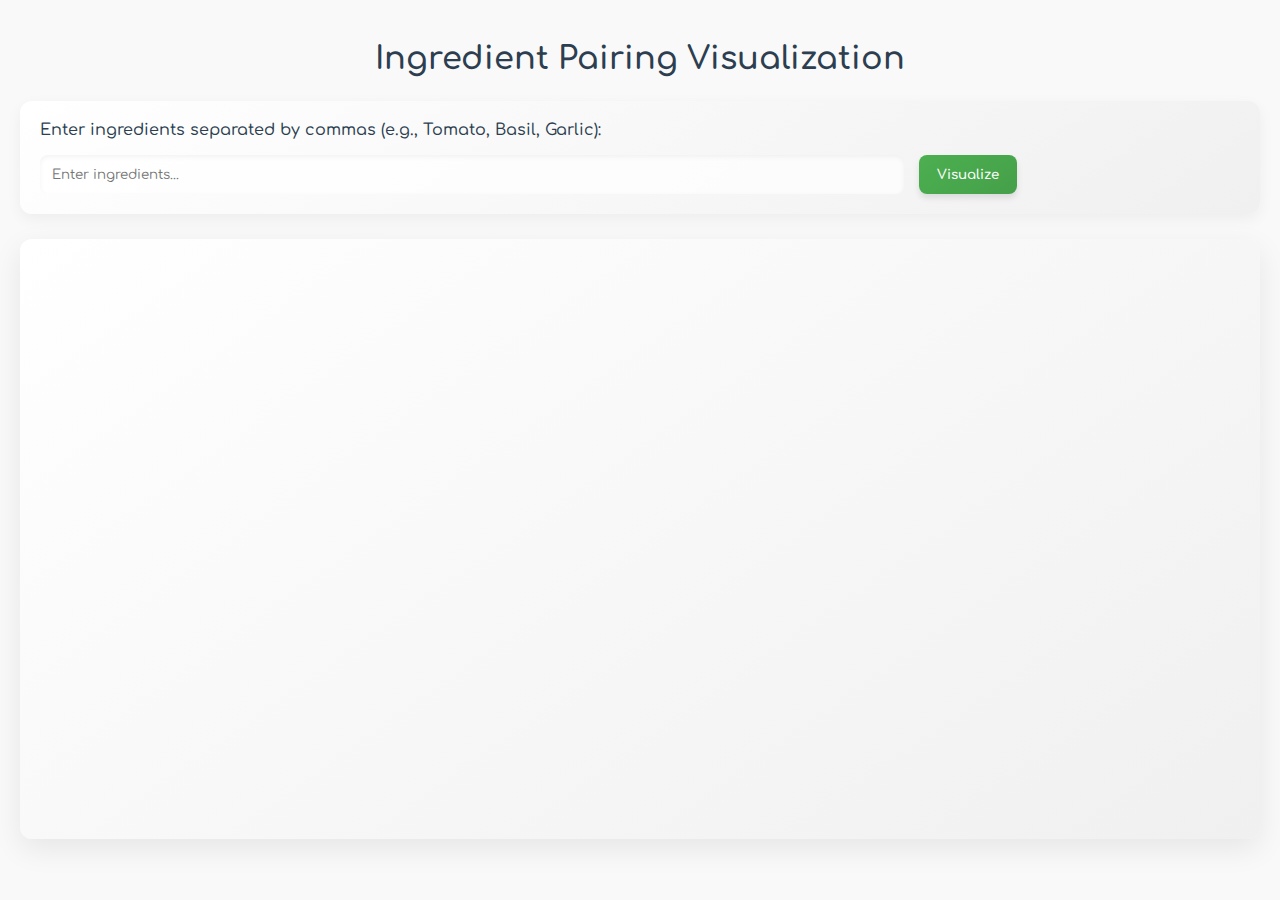
<file: client/public/graph.html>
<!DOCTYPE html>
<html lang="en">
<head>
    <meta charset="UTF-8">
    <meta name="viewport" content="width=device-width, initial-scale=1.0">
    <title>Ingredient Pairing Graph</title>
    <script src="https://d3js.org/d3.v7.min.js"></script>
    <link rel="preconnect" href="https://fonts.googleapis.com">
    <link rel="preconnect" href="https://fonts.gstatic.com" crossorigin>
    <link href="https://fonts.googleapis.com/css2?family=Comfortaa:wght@300..700&display=swap" rel="stylesheet">
    <style>
        body {
            font-family: "Comfortaa", sans-serif;
            margin: 0;
            padding: 20px;
            background-color: #f9f9f9;
            color: #333;
        }
        
        h1 {
            text-align: center;
            margin-bottom: 25px;
            color: #2c3e50;
            font-weight: 600;
        }
        
        #graph-container {
            width: 100%;
            height: 600px;
            border-radius: 12px;
            position: relative;
            overflow: hidden;
            background: linear-gradient(145deg, #ffffff, #f0f0f0);
            box-shadow: 0 10px 30px rgba(0,0,0,0.08);
        }
        
        .controls {
            margin-bottom: 25px;
            padding: 20px;
            background: linear-gradient(145deg, #ffffff, #f0f0f0);
            border-radius: 12px;
            box-shadow: 0 5px 15px rgba(0,0,0,0.05);
        }
        
        .controls p {
            margin-top: 0;
            font-weight: 500;
            color: #2c3e50;
        }
        
        #ingredient-input {
            width: 70%;
            padding: 12px;
            margin-right: 10px;
            border: none;
            border-radius: 8px;
            background-color: rgba(255,255,255,0.7);
            box-shadow: inset 0 2px 5px rgba(0,0,0,0.05);
            font-family: "Comfortaa", sans-serif;
            transition: all 0.3s ease;
        }
        
        #ingredient-input:focus {
            outline: none;
            box-shadow: inset 0 2px 5px rgba(0,0,0,0.1), 0 0 0 3px rgba(76,175,80,0.2);
        }
        
        button {
            padding: 12px 18px;
            background: linear-gradient(145deg, #4CAF50, #45a049);
            color: white;
            border: none;
            border-radius: 8px;
            cursor: pointer;
            font-family: "Comfortaa", sans-serif;
            font-weight: 600;
            transition: all 0.3s ease;
            box-shadow: 0 4px 6px rgba(0,0,0,0.1);
        }
        
        button:hover {
            transform: translateY(-2px);
            box-shadow: 0 6px 8px rgba(0,0,0,0.15);
            background: linear-gradient(145deg, #45a049, #3d9142);
        }
        
        button:active {
            transform: translateY(1px);
            box-shadow: 0 2px 4px rgba(0,0,0,0.1);
        }
        
        .node {
            cursor: pointer;
            transition: opacity 0.3s;
        }
        
        .node:hover text {
            font-weight: 700;
        }
        
        .legend {
            position: absolute;
            top: 15px;
            right: 15px;
            background-color: rgba(255, 255, 255, 0.85);
            padding: 15px;
            border-radius: 10px;
            border: none;
            box-shadow: 0 4px 15px rgba(0,0,0,0.1);
            z-index: 100;
            font-size: 12px;
            font-weight: 500;
        }
        
        .legend-item {
            display: flex;
            align-items: center;
            margin-bottom: 10px;
        }
        
        .legend-item:last-child {
            margin-bottom: 0;
        }
        
        .legend-color {
            width: 16px;
            height: 16px;
            margin-right: 10px;
            border-radius: 50%;
            box-shadow: 0 2px 4px rgba(0,0,0,0.1);
        }
        
        .legend-line {
            width: 30px;
            height: 4px;
            margin-right: 10px;
            border-radius: 2px;
        }
        
        .tooltip {
            position: absolute;
            padding: 12px 15px;
            background-color: rgba(44, 62, 80, 0.9);
            color: white;
            border-radius: 8px;
            pointer-events: none;
            z-index: 10;
            display: none;
            font-weight: 500;
            box-shadow: 0 4px 15px rgba(0,0,0,0.2);
            font-size: 14px;
            max-width: 200px;
            backdrop-filter: blur(2px);
        }
        
        .tooltip strong {
            font-weight: 700;
            color: #8ee4af;
        }
        
        .link {
            transition: all 0.3s ease;
        }
        
        .link:hover {
            stroke-width: 3px !important;
        }
        
        svg {
            background-color: transparent;
        }
    </style>
</head>
<body>
    <h1>Ingredient Pairing Visualization</h1>
    
    <div class="controls">
        <p>Enter ingredients separated by commas (e.g., Tomato, Basil, Garlic):</p>
        <input type="text" id="ingredient-input" placeholder="Enter ingredients...">
        <button id="visualize-btn">Visualize</button>
    </div>
    
    <div id="graph-container">
        <div class="tooltip"></div>
    </div>
    
    <script>
        // Sample data - In your actual implementation, you would fetch this from your backend
        const nodesData = [
            { node_id: 1, name: "Tomato" },
            { node_id: 2, name: "Basil" },
            { node_id: 3, name: "Mozzarella" },
            { node_id: 4, name: "Garlic" },
            { node_id: 5, name: "Olive Oil" },
            { node_id: 6, name: "Onion" },
            { node_id: 7, name: "Pepper" },
            { node_id: 8, name: "Salt" },
            { node_id: 9, name: "Oregano" },
            { node_id: 10, name: "Thyme" },
            { node_id: 11, name: "Parmesan" },
            { node_id: 12, name: "Lemon" },
            { node_id: 13, name: "Rosemary" },
            { node_id: 14, name: "Balsamic Vinegar" },
            { node_id: 15, name: "Chicken" }
        ];
        
        const edgesData = [
            { id_1: 1, id_2: 2, score: 0.9 },
            { id_1: 1, id_2: 3, score: 0.8 },
            { id_1: 1, id_2: 4, score: 0.7 },
            { id_1: 1, id_2: 5, score: 0.5 },
            { id_1: 2, id_2: 3, score: 0.9 },
            { id_1: 2, id_2: 5, score: 0.6 },
            { id_1: 2, id_2: 9, score: 0.8 },
            { id_1: 3, id_2: 5, score: 0.7 },
            { id_1: 3, id_2: 11, score: 0.9 },
            { id_1: 4, id_2: 5, score: 0.8 },
            { id_1: 4, id_2: 6, score: 0.7 },
            { id_1: 5, id_2: 6, score: 0.7 },
            { id_1: 5, id_2: 7, score: 0.6 },
            { id_1: 6, id_2: 7, score: 0.8 },
            { id_1: 7, id_2: 8, score: 0.6 },
            { id_1: 8, id_2: 9, score: 0.5 },
            { id_1: 9, id_2: 10, score: 0.7 },
            { id_1: 10, id_2: 13, score: 0.8 },
            { id_1: 11, id_2: 12, score: 0.6 },
            { id_1: 12, id_2: 14, score: 0.7 },
            { id_1: 13, id_2: 15, score: 0.9 },
            { id_1: 14, id_2: 5, score: 0.8 },
            { id_1: 15, id_2: 8, score: 0.7 }
        ];
        
        // Initialize the visualization
        let svg, svgGroup, simulation, nodeElements, linkElements;
        let width, height;
        const NUM_NEIGHBORS = 5;
        
        // Colors for the visualization
        const colors = {
            background: '#f9f9f9',
            selectedNode: '#e74c3c',
            neighborNode: '#3498db',
            selectedNodeStroke: '#c0392b',
            neighborNodeStroke: '#2980b9',
            selectedLink: '#e74c3c',
            neighborLink: '#95a5a6',
            textSelected: '#2c3e50',
            textNeighbor: '#34495e',
            tooltipBg: 'rgba(44, 62, 80, 0.9)',
            tooltipText: '#ffffff',
            highlightedScore: '#2ecc71'
        };
        
        // Create legend with updated design
        function createLegend() {
            const legend = d3.select('#graph-container')
                .append('div')
                .attr('class', 'legend');
            
            const items = [
                { label: 'Selected Ingredient', color: colors.selectedNode, type: 'node' },
                { label: 'Neighboring Ingredient', color: colors.neighborNode, type: 'node' },
                { label: 'Direct Pairing', color: colors.selectedLink, type: 'link' },
                { label: 'Neighbor Connection', color: colors.neighborLink, type: 'link' }
            ];
            
            items.forEach(item => {
                const div = legend.append('div')
                    .attr('class', 'legend-item');
                
                if (item.type === 'node') {
                    div.append('div')
                        .attr('class', 'legend-color')
                        .style('background-color', item.color);
                } else {
                    div.append('div')
                        .attr('class', 'legend-line')
                        .style('background-color', item.color);
                }
                
                div.append('span')
                    .text(item.label);
            });
        }
        
        // Initialize the visualization container with enhanced styling
        function initVisualization() {
            // Clear any existing SVG
            d3.select('#graph-container svg').remove();
            
            // Get container dimensions
            const container = document.getElementById('graph-container');
            width = container.clientWidth;
            height = container.clientHeight;
            
            // Create SVG with gradient background
            svg = d3.select('#graph-container')
                .append('svg')
                .attr('width', width)
                .attr('height', height);
            
            // Create a group for the graph that will be transformed during zoom
            svgGroup = svg.append('g');
            
            // Add enhanced zoom behavior with smoother transitions
            const zoom = d3.zoom()
                .scaleExtent([0.1, 4])
                .on('zoom', (event) => {
                    svgGroup.attr('transform', event.transform);
                });
            
            svg.call(zoom)
               .call(zoom.transform, d3.zoomIdentity);
            
            // Create the tooltip with enhanced styling
            const tooltip = d3.select('.tooltip');
            
            // Create legend if it doesn't exist
            if (!document.querySelector('.legend')) {
                createLegend();
            }
        }
        
        // Process the data and create the subgraph
        function createSubgraph(ingredientList) {
            // Convert ingredient names to lowercase for case-insensitive matching
            const lowercaseIngredients = ingredientList.map(ing => ing.toLowerCase().trim());
            
            // Find node IDs for the selected ingredients
            const ingredientIds = nodesData
                .filter(node => lowercaseIngredients.includes(node.name.toLowerCase()))
                .map(node => node.node_id);
            
            if (ingredientIds.length === 0) {
                alert("None of the entered ingredients were found in the database.");
                return null;
            }
            
            // Create a full graph representation
            const graph = { nodes: {}, edges: {} };
            
            // Add all nodes
            nodesData.forEach(node => {
                graph.nodes[node.node_id] = { 
                    id: node.node_id, 
                    name: node.name,
                    neighbors: []
                };
            });
            
            // Add all edges and collect neighbors
            edgesData.forEach(edge => {
                // Store the edge
                const edgeId = `${Math.min(edge.id_1, edge.id_2)}-${Math.max(edge.id_1, edge.id_2)}`;
                graph.edges[edgeId] = {
                    source: edge.id_1,
                    target: edge.id_2,
                    score: edge.score
                };
                
                // Add to neighbors
                graph.nodes[edge.id_1].neighbors.push({
                    id: edge.id_2,
                    score: edge.score
                });
                
                graph.nodes[edge.id_2].neighbors.push({
                    id: edge.id_1,
                    score: edge.score
                });
            });
            
            // Get the subgraph nodes and edges
            const subgraphNodeIds = new Set(ingredientIds);
            
            // Add top neighbors for each selected ingredient
            ingredientIds.forEach(nodeId => {
                const node = graph.nodes[nodeId];
                if (!node) return;
                
                // Sort neighbors by score
                const sortedNeighbors = [...node.neighbors]
                    .sort((a, b) => b.score - a.score)
                    .slice(0, NUM_NEIGHBORS);
                
                // Add to subgraph
                sortedNeighbors.forEach(neighbor => {
                    subgraphNodeIds.add(neighbor.id);
                });
            });
            
            // Create subgraph nodes
            const nodes = Array.from(subgraphNodeIds).map(id => {
                const node = graph.nodes[id];
                return {
                    id: node.id,
                    name: node.name,
                    isHighlighted: ingredientIds.includes(node.id)
                };
            });
            
            // Create subgraph edges
            const edgeKeys = Object.keys(graph.edges);
            const links = [];
            
            edgeKeys.forEach(key => {
                const edge = graph.edges[key];
                if (subgraphNodeIds.has(edge.source) && subgraphNodeIds.has(edge.target)) {
                    links.push({
                        source: edge.source,
                        target: edge.target,
                        score: edge.score,
                        isHighlighted: ingredientIds.includes(edge.source) && ingredientIds.includes(edge.target)
                    });
                }
            });
            
            return { nodes, links };
        }
        
        // Visualize the subgraph with enhanced aesthetics
        function visualizeSubgraph(subgraph) {
            if (!subgraph) return;
            
            // Initialize the visualization if not already done
            if (!svg) {
                initVisualization();
            } else {
                // Clear existing elements
                svgGroup.selectAll('*').remove();
            }
            
            // Create links with enhanced styling and gradients
            linkElements = svgGroup.append('g')
                .attr('class', 'links')
                .selectAll('line')
                .data(subgraph.links)
                .enter()
                .append('line')
                .attr('class', 'link')
                .attr('stroke', d => d.isHighlighted ? colors.selectedLink : colors.neighborLink)
                .attr('stroke-width', d => d.isHighlighted ? 2.5 : 1 + d.score * 1.5)
                .attr('stroke-opacity', d => d.isHighlighted ? 0.8 : 0.4 + d.score * 0.3)
                .attr('stroke-linecap', 'round');
            
            // Create nodes group
            nodeElements = svgGroup.append('g')
                .attr('class', 'nodes')
                .selectAll('g')
                .data(subgraph.nodes)
                .enter()
                .append('g')
                .attr('class', 'node')
                .call(d3.drag()
                    .on('start', dragStarted)
                    .on('drag', dragging)
                    .on('end', dragEnded));
            
            // Add enhanced node circles with better styling
            nodeElements.append('circle')
                .attr('r', d => d.isHighlighted ? 15 : 10)
                .attr('fill', d => d.isHighlighted ? colors.selectedNode : colors.neighborNode)
                .attr('stroke', d => d.isHighlighted ? colors.selectedNodeStroke : colors.neighborNodeStroke)
                .attr('stroke-width', 2)
                .attr('stroke-opacity', 0.8)
                .style('filter', 'drop-shadow(0px 2px 3px rgba(0,0,0,0.1))');
            
            // Add enhanced labels to nodes
            nodeElements.append('text')
                .text(d => d.name)
                .attr('font-size', d => d.isHighlighted ? '14px' : '12px')
                .attr('dx', d => d.isHighlighted ? 20 : 15)
                .attr('dy', 4)
                .attr('font-weight', d => d.isHighlighted ? '600' : '500')
                .attr('fill', d => d.isHighlighted ? colors.textSelected : colors.textNeighbor)
                .style('font-family', '"Comfortaa", sans-serif')
                .style('pointer-events', 'none');
            
            // Create enhanced tooltip events
            nodeElements
                .on('mouseover', function(event, d) {
                    // Highlight connected links and nodes
                    linkElements
                        .style('opacity', e => (e.source.id === d.id || e.target.id === d.id) ? 1 : 0.1);
                    
                    nodeElements
                        .style('opacity', n => (n.id === d.id || subgraph.links.some(l => 
                            (l.source.id === d.id && l.target.id === n.id) || 
                            (l.target.id === d.id && l.source.id === n.id)
                        )) ? 1 : 0.3);
                    
                    // Show tooltip
                    const tooltip = d3.select('.tooltip');
                    tooltip.style('display', 'block')
                        .html(`<strong>${d.name}</strong>`);
                    
                    // Position the tooltip
                    const tooltipWidth = tooltip.node().getBoundingClientRect().width;
                    tooltip.style('left', (event.pageX - tooltipWidth / 2) + 'px')
                           .style('top', (event.pageY - 200) + 'px');
                    
                    // Scale up the node
                    d3.select(this).select('circle')
                        .transition()
                        .duration(200)
                        .attr('r', d.isHighlighted ? 18 : 13);
                })
                .on('mousemove', function(event) {
                    // Update tooltip position
                    const tooltip = d3.select('.tooltip');
                    const tooltipWidth = tooltip.node().getBoundingClientRect().width;
                    tooltip.style('left', (event.pageX - tooltipWidth / 2) + 'px')
                           .style('top', (event.pageY - 200) + 'px');
                })
                .on('mouseout', function() {
                    // Reset highlights
                    linkElements.style('opacity', 1);
                    nodeElements.style('opacity', 1);
                    
                    // Hide tooltip
                    d3.select('.tooltip').style('display', 'none');
                    
                    // Reset node size
                    d3.select(this).select('circle')
                        .transition()
                        .duration(200)
                        .attr('r', d => d.isHighlighted ? 15 : 10);
                });
                
            // Enhanced link tooltips
            linkElements
                .on('mouseover', function(event, d) {
                    // Highlight this link
                    d3.select(this)
                        .transition()
                        .duration(200)
                        .attr('stroke-width', d.isHighlighted ? 4 : 3)
                        .attr('stroke-opacity', 0.9);
                    
                    // Find the node names
                    const source = subgraph.nodes.find(n => n.id === d.source.id || n.id === d.source);
                    const target = subgraph.nodes.find(n => n.id === d.target.id || n.id === d.target);
                    
                    // Show enhanced tooltip
                    const tooltip = d3.select('.tooltip');
                    tooltip.style('display', 'block')
                        .html(`<strong>${source.name}</strong> + <strong>${target.name}</strong><br>Pairing Score: <strong>${(d.score * 100).toFixed(0)}%</strong>`);
                    
                    // Position the tooltip
                    const tooltipWidth = tooltip.node().getBoundingClientRect().width;
                    tooltip.style('left', (event.pageX - tooltipWidth / 2) + 'px')
                           .style('top', (event.pageY - 200) + 'px');
                })
                .on('mousemove', function(event) {
                    // Update tooltip position
                    const tooltip = d3.select('.tooltip');
                    const tooltipWidth = tooltip.node().getBoundingClientRect().width;
                    tooltip.style('left', (event.pageX - tooltipWidth / 2) + 'px')
                           .style('top', (event.pageY - 200) + 'px');
                })
                .on('mouseout', function() {
                    // Reset link style
                    d3.select(this)
                        .transition()
                        .duration(200)
                        .attr('stroke-width', d => d.isHighlighted ? 2.5 : 1 + d.score * 1.5)
                        .attr('stroke-opacity', d => d.isHighlighted ? 0.8 : 0.4 + d.score * 0.3);
                    
                    // Hide tooltip
                    d3.select('.tooltip').style('display', 'none');
                });
            
            // Setup enhanced simulation with better forces
            simulation = d3.forceSimulation(subgraph.nodes)
                .force('link', d3.forceLink(subgraph.links)
                    .id(d => d.id)
                    .distance(d => 120 - d.score * 40) // Higher score = closer nodes
                    .strength(d => 0.3 + d.score * 0.5))
                .force('charge', d3.forceManyBody()
                    .strength(d => d.isHighlighted ? -400 : -300))
                .force('center', d3.forceCenter(width / 2, height / 2))
                .force('collision', d3.forceCollide().radius(d => d.isHighlighted ? 60 : 45))
                .force('x', d3.forceX(width / 2).strength(0.05))
                .force('y', d3.forceY(height / 2).strength(0.05))
                .alphaDecay(0.02) // Slower cooling for better layout
                .on('tick', ticked);
            
            // Function to update positions on each tick
            function ticked() {
                linkElements
                    .attr('x1', d => Math.max(20, Math.min(width - 20, d.source.x)))
                    .attr('y1', d => Math.max(20, Math.min(height - 20, d.source.y)))
                    .attr('x2', d => Math.max(20, Math.min(width - 20, d.target.x)))
                    .attr('y2', d => Math.max(20, Math.min(height - 20, d.target.y)));
                
                nodeElements.attr('transform', d => {
                    const x = Math.max(20, Math.min(width - 20, d.x));
                    const y = Math.max(20, Math.min(height - 20, d.y));
                    return `translate(${x}, ${y})`;
                });
            }
            
            // Enhanced drag functions with better transitions
            function dragStarted(event, d) {
                if (!event.active) simulation.alphaTarget(0.3).restart();
                d.fx = d.x;
                d.fy = d.y;
                
                // Visually emphasize the dragged node
                d3.select(this).select('circle')
                    .transition()
                    .duration(200)
                    .attr('r', d.isHighlighted ? 18 : 13)
                    .attr('stroke-width', 3);
            }
            
            function dragging(event, d) {
                d.fx = event.x;
                d.fy = event.y;
            }
            
            function dragEnded(event, d) {
                if (!event.active) simulation.alphaTarget(0);
                
                // Option 1: Let nodes float freely after drag
                d.fx = null;
                d.fy = null;
                
                // Option 2: Keep nodes where they were dropped
                // d.fx = d.x;
                // d.fy = d.y;
                
                // Reset node appearance
                d3.select(this).select('circle')
                    .transition()
                    .duration(200)
                    .attr('r', d.isHighlighted ? 15 : 10)
                    .attr('stroke-width', 2);
            }
            
            // Apply initial gentle force to spread nodes
            simulation.alpha(0.8).restart();
        }
        
        // Event listener for the visualize button
        document.getElementById('visualize-btn').addEventListener('click', function() {
            const input = document.getElementById('ingredient-input').value;
            if (!input) {
                alert('Please enter at least one ingredient.');
                return;
            }
            
            const ingredientList = input.split(',');
            const subgraph = createSubgraph(ingredientList);
            visualizeSubgraph(subgraph);
        });
        
        // Also allow Enter key to trigger visualization
        document.getElementById('ingredient-input').addEventListener('keyup', function(event) {
            if (event.key === "Enter") {
                document.getElementById('visualize-btn').click();
            }
        });
        
        // Initialize the visualization on page load
        window.addEventListener('load', function() {
            initVisualization();
            // Optional: visualize with default data
            // visualizeSubgraph(createSubgraph(['Tomato', 'Basil', 'Mozzarella']));
        });
        
        // Handle window resize with smooth transitions
        window.addEventListener('resize', function() {
            // Update dimensions
            const container = document.getElementById('graph-container');
            width = container.clientWidth;
            height = container.clientHeight;
            
            // Resize SVG
            d3.select('#graph-container svg')
                .attr('width', width)
                .attr('height', height);
            
            // Update simulation center force
            if (simulation) {
                simulation.force('center', d3.forceCenter(width / 2, height / 2))
                          .force('x', d3.forceX(width / 2).strength(0.05))
                          .force('y', d3.forceY(height / 2).strength(0.05));
                simulation.alpha(0.3).restart();
            }
        });
    </script>
</body>
</html>
</file>
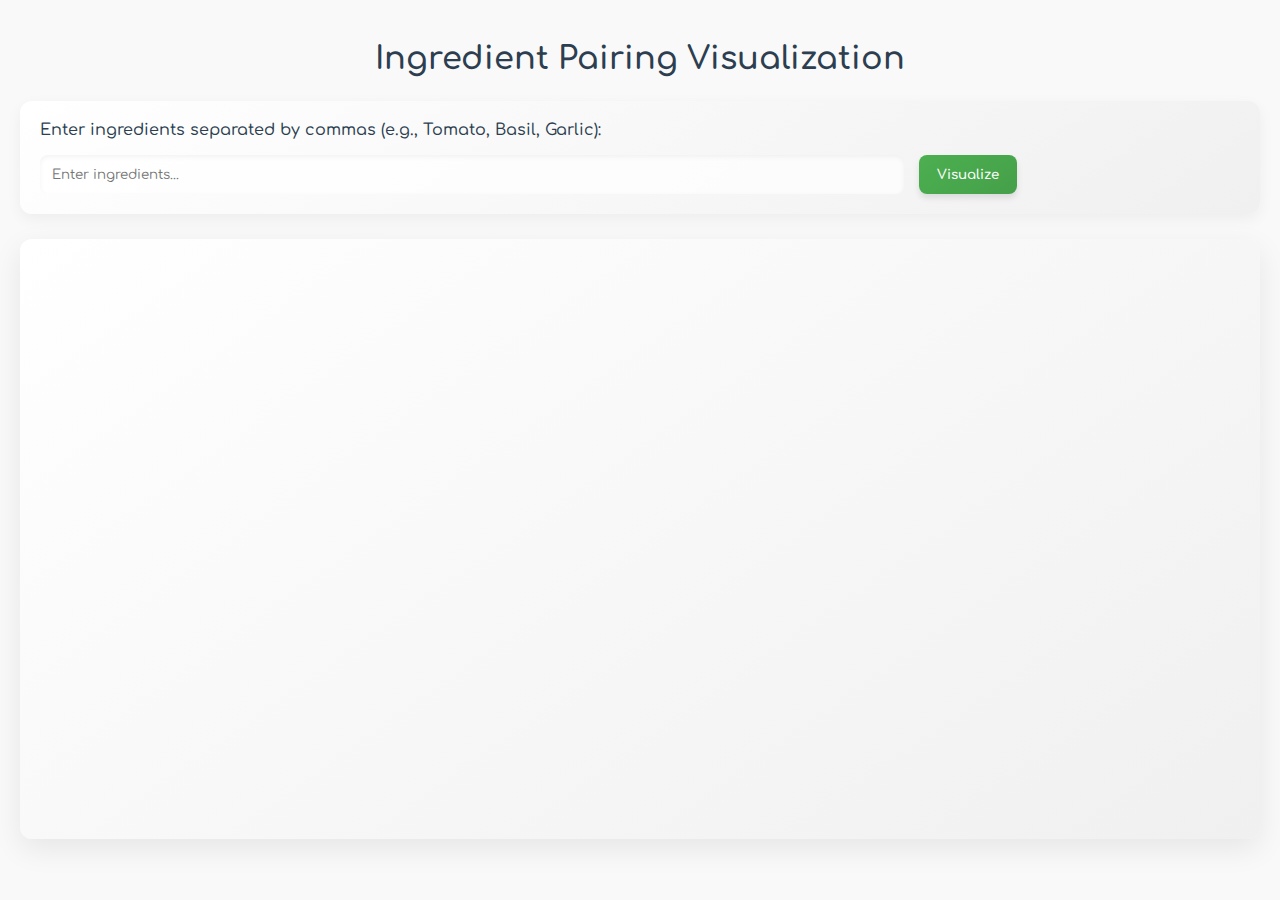
<file: client/public/template/graph.html>
<!DOCTYPE html>
<html lang="en">
  <head>
    <meta charset="UTF-8" />
    <meta name="viewport" content="width=device-width, initial-scale=1.0" />
    <title>Ingredient Pairing Graph</title>
    <script src="https://d3js.org/d3.v7.min.js"></script>
    <link rel="preconnect" href="https://fonts.googleapis.com" />
    <link rel="preconnect" href="https://fonts.gstatic.com" crossorigin />
    <link
      href="https://fonts.googleapis.com/css2?family=Comfortaa:wght@300..700&display=swap"
      rel="stylesheet"
    />
    <style>
      body {
        font-family: "Comfortaa", sans-serif;
        margin: 0;
        padding: 20px;
        background-color: #f9f9f9;
        color: #333;
      }

      h1 {
        text-align: center;
        margin-bottom: 25px;
        color: #2c3e50;
        font-weight: 600;
      }

      #graph-container {
        width: 100%;
        height: 600px;
        border-radius: 12px;
        position: relative;
        overflow: hidden;
        background: linear-gradient(145deg, #ffffff, #f0f0f0);
        box-shadow: 0 10px 30px rgba(0, 0, 0, 0.08);
      }

      .controls {
        margin-bottom: 25px;
        padding: 20px;
        background: linear-gradient(145deg, #ffffff, #f0f0f0);
        border-radius: 12px;
        box-shadow: 0 5px 15px rgba(0, 0, 0, 0.05);
      }

      .controls p {
        margin-top: 0;
        font-weight: 500;
        color: #2c3e50;
      }

      #bannerIngredientsInput {
        width: 70%;
        padding: 12px;
        margin-right: 10px;
        border: none;
        border-radius: 8px;
        background-color: rgba(255, 255, 255, 0.7);
        box-shadow: inset 0 2px 5px rgba(0, 0, 0, 0.05);
        font-family: "Comfortaa", sans-serif;
        transition: all 0.3s ease;
      }

      #bannerIngredientsInput:focus {
        outline: none;
        box-shadow: inset 0 2px 5px rgba(0, 0, 0, 0.1),
          0 0 0 3px rgba(76, 175, 80, 0.2);
      }

      button {
        padding: 12px 18px;
        background: linear-gradient(145deg, #4caf50, #45a049);
        color: white;
        border: none;
        border-radius: 8px;
        cursor: pointer;
        font-family: "Comfortaa", sans-serif;
        font-weight: 600;
        transition: all 0.3s ease;
        box-shadow: 0 4px 6px rgba(0, 0, 0, 0.1);
      }

      button:hover {
        transform: translateY(-2px);
        box-shadow: 0 6px 8px rgba(0, 0, 0, 0.15);
        background: linear-gradient(145deg, #45a049, #3d9142);
      }

      button:active {
        transform: translateY(1px);
        box-shadow: 0 2px 4px rgba(0, 0, 0, 0.1);
      }

      .node {
        cursor: pointer;
        transition: opacity 0.3s;
      }

      .node:hover text {
        font-weight: 700;
      }

      .legend {
        position: absolute;
        top: 15px;
        right: 15px;
        background-color: rgba(255, 255, 255, 0.85);
        padding: 15px;
        border-radius: 10px;
        border: none;
        box-shadow: 0 4px 15px rgba(0, 0, 0, 0.1);
        z-index: 10;
        font-size: 12px;
        font-weight: 500;
      }

      .legend-item {
        display: flex;
        align-items: center;
        margin-bottom: 10px;
      }

      .legend-item:last-child {
        margin-bottom: 0;
      }

      .legend-color {
        width: 16px;
        height: 16px;
        margin-right: 10px;
        border-radius: 50%;
        box-shadow: 0 2px 4px rgba(0, 0, 0, 0.1);
      }

      .legend-line {
        width: 30px;
        height: 4px;
        margin-right: 10px;
        border-radius: 2px;
      }

      .tooltip {
        position: absolute;
        padding: 12px 15px;
        background-color: rgba(44, 62, 80, 0.9);
        color: white;
        border-radius: 8px;
        pointer-events: none;
        z-index: 10;
        display: none;
        font-weight: 500;
        box-shadow: 0 4px 15px rgba(0, 0, 0, 0.2);
        font-size: 14px;
        max-width: 200px;
        backdrop-filter: blur(2px);
      }

      .tooltip strong {
        font-weight: 700;
        color: #8ee4af;
      }

      .link {
        transition: all 0.3s ease;
      }

      .link:hover {
        stroke-width: 3px !important;
      }

      svg {
        background-color: transparent;
      }
    </style>
  </head>
  <body>
    <h1>Ingredient Pairing Visualization</h1>

    <div class="controls">
      <p>
        Enter ingredients separated by commas (e.g., Tomato, Basil, Garlic):
      </p>
      <input
        type="text"
        id="bannerIngredientsInput"
        placeholder="Enter ingredients..."
      />
      <button id="visualize-btn">Visualize</button>
    </div>

    <div id="graph-container">
      <div class="tooltip"></div>
    </div>

    <script>
      // Sample data - In your actual implementation, you would fetch this from your backend
      const nodesData = [
        { node_id: 1, name: "Tomato" },
        { node_id: 2, name: "Basil" },
        { node_id: 3, name: "Mozzarella" },
        { node_id: 4, name: "Garlic" },
        { node_id: 5, name: "Olive Oil" },
        { node_id: 6, name: "Onion" },
        { node_id: 7, name: "Pepper" },
        { node_id: 8, name: "Salt" },
        { node_id: 9, name: "Oregano" },
        { node_id: 10, name: "Thyme" },
        { node_id: 11, name: "Parmesan" },
        { node_id: 12, name: "Lemon" },
        { node_id: 13, name: "Rosemary" },
        { node_id: 14, name: "Balsamic Vinegar" },
        { node_id: 15, name: "Chicken" },
      ];

      const edgesData = [
        { id_1: 1, id_2: 2, score: 0.9 },
        { id_1: 1, id_2: 3, score: 0.8 },
        { id_1: 1, id_2: 4, score: 0.7 },
        { id_1: 1, id_2: 5, score: 0.5 },
        { id_1: 2, id_2: 3, score: 0.9 },
        { id_1: 2, id_2: 5, score: 0.6 },
        { id_1: 2, id_2: 9, score: 0.8 },
        { id_1: 3, id_2: 5, score: 0.7 },
        { id_1: 3, id_2: 11, score: 0.9 },
        { id_1: 4, id_2: 5, score: 0.8 },
        { id_1: 4, id_2: 6, score: 0.7 },
        { id_1: 5, id_2: 6, score: 0.7 },
        { id_1: 5, id_2: 7, score: 0.6 },
        { id_1: 6, id_2: 7, score: 0.8 },
        { id_1: 7, id_2: 8, score: 0.6 },
        { id_1: 8, id_2: 9, score: 0.5 },
        { id_1: 9, id_2: 10, score: 0.7 },
        { id_1: 10, id_2: 13, score: 0.8 },
        { id_1: 11, id_2: 12, score: 0.6 },
        { id_1: 12, id_2: 14, score: 0.7 },
        { id_1: 13, id_2: 15, score: 0.9 },
        { id_1: 14, id_2: 5, score: 0.8 },
        { id_1: 15, id_2: 8, score: 0.7 },
      ];

      // Initialize the visualization
      let svg, svgGroup, simulation, nodeElements, linkElements;
      let width, height;
      const NUM_NEIGHBORS = 5;

      // Colors for the visualization
      const colors = {
        background: "#f9f9f9",
        selectedNode: "#e74c3c",
        neighborNode: "#3498db",
        selectedNodeStroke: "#c0392b",
        neighborNodeStroke: "#2980b9",
        selectedLink: "#e74c3c",
        neighborLink: "#95a5a6",
        textSelected: "#2c3e50",
        textNeighbor: "#34495e",
        tooltipBg: "rgba(44, 62, 80, 0.9)",
        tooltipText: "#ffffff",
        highlightedScore: "#2ecc71",
      };

      // Create legend with updated design
      function createLegend() {
        const legend = d3
          .select("#graph-container")
          .append("div")
          .attr("class", "legend");

        const items = [
          {
            label: "Selected Ingredient",
            color: colors.selectedNode,
            type: "node",
          },
          {
            label: "Neighboring Ingredient",
            color: colors.neighborNode,
            type: "node",
          },
          { label: "Direct Pairing", color: colors.selectedLink, type: "link" },
          {
            label: "Neighbor Connection",
            color: colors.neighborLink,
            type: "link",
          },
        ];

        items.forEach((item) => {
          const div = legend.append("div").attr("class", "legend-item");

          if (item.type === "node") {
            div
              .append("div")
              .attr("class", "legend-color")
              .style("background-color", item.color);
          } else {
            div
              .append("div")
              .attr("class", "legend-line")
              .style("background-color", item.color);
          }

          div.append("span").text(item.label);
        });
      }

      // Initialize the visualization container with enhanced styling
      function initVisualization() {
        // Clear any existing SVG
        d3.select("#graph-container svg").remove();

        // Get container dimensions
        const container = document.getElementById("graph-container");
        width = container.clientWidth;
        height = container.clientHeight;

        // Create SVG with gradient background
        svg = d3
          .select("#graph-container")
          .append("svg")
          .attr("width", width)
          .attr("height", height);

        // Create a group for the graph that will be transformed during zoom
        svgGroup = svg.append("g");

        // Add enhanced zoom behavior with smoother transitions
        const zoom = d3
          .zoom()
          .scaleExtent([0.1, 4])
          .on("zoom", (event) => {
            svgGroup.attr("transform", event.transform);
          });

        svg.call(zoom).call(zoom.transform, d3.zoomIdentity);

        // Create the tooltip with enhanced styling
        const tooltip = d3.select(".tooltip");

        // Create legend if it doesn't exist
        if (!document.querySelector(".legend")) {
          createLegend();
        }
      }

      // Process the data and create the subgraph
      function createSubgraph(ingredientList) {
        // Convert ingredient names to lowercase for case-insensitive matching
        const lowercaseIngredients = ingredientList.map((ing) =>
          ing.toLowerCase().trim()
        );

        // Find node IDs for the selected ingredients
        const ingredientIds = nodesData
          .filter((node) =>
            lowercaseIngredients.includes(node.name.toLowerCase())
          )
          .map((node) => node.node_id);

        if (ingredientIds.length === 0) {
          alert("None of the entered ingredients were found in the database.");
          return null;
        }

        // Create a full graph representation
        const graph = { nodes: {}, edges: {} };

        // Add all nodes
        nodesData.forEach((node) => {
          graph.nodes[node.node_id] = {
            id: node.node_id,
            name: node.name,
            neighbors: [],
          };
        });

        // Add all edges and collect neighbors
        edgesData.forEach((edge) => {
          // Store the edge
          const edgeId = `${Math.min(edge.id_1, edge.id_2)}-${Math.max(
            edge.id_1,
            edge.id_2
          )}`;
          graph.edges[edgeId] = {
            source: edge.id_1,
            target: edge.id_2,
            score: edge.score,
          };

          // Add to neighbors
          graph.nodes[edge.id_1].neighbors.push({
            id: edge.id_2,
            score: edge.score,
          });

          graph.nodes[edge.id_2].neighbors.push({
            id: edge.id_1,
            score: edge.score,
          });
        });

        // Get the subgraph nodes and edges
        const subgraphNodeIds = new Set(ingredientIds);

        // Add top neighbors for each selected ingredient
        ingredientIds.forEach((nodeId) => {
          const node = graph.nodes[nodeId];
          if (!node) return;

          // Sort neighbors by score
          const sortedNeighbors = [...node.neighbors]
            .sort((a, b) => b.score - a.score)
            .slice(0, NUM_NEIGHBORS);

          // Add to subgraph
          sortedNeighbors.forEach((neighbor) => {
            subgraphNodeIds.add(neighbor.id);
          });
        });

        // Create subgraph nodes
        const nodes = Array.from(subgraphNodeIds).map((id) => {
          const node = graph.nodes[id];
          return {
            id: node.id,
            name: node.name,
            isHighlighted: ingredientIds.includes(node.id),
          };
        });

        // Create subgraph edges
        const edgeKeys = Object.keys(graph.edges);
        const links = [];

        edgeKeys.forEach((key) => {
          const edge = graph.edges[key];
          if (
            subgraphNodeIds.has(edge.source) &&
            subgraphNodeIds.has(edge.target)
          ) {
            links.push({
              source: edge.source,
              target: edge.target,
              score: edge.score,
              isHighlighted:
                ingredientIds.includes(edge.source) &&
                ingredientIds.includes(edge.target),
            });
          }
        });

        return { nodes, links };
      }

      // Visualize the subgraph with enhanced aesthetics
      function visualizeSubgraph(subgraph) {
        if (!subgraph) return;

        // Initialize the visualization if not already done
        if (!svg) {
          initVisualization();
        } else {
          // Clear existing elements
          svgGroup.selectAll("*").remove();
        }

        // Create links with enhanced styling and gradients
        linkElements = svgGroup
          .append("g")
          .attr("class", "links")
          .selectAll("line")
          .data(subgraph.links)
          .enter()
          .append("line")
          .attr("class", "link")
          .attr("stroke", (d) =>
            d.isHighlighted ? colors.selectedLink : colors.neighborLink
          )
          .attr("stroke-width", (d) =>
            d.isHighlighted ? 2.5 : 1 + d.score * 1.5
          )
          .attr("stroke-opacity", (d) =>
            d.isHighlighted ? 0.8 : 0.4 + d.score * 0.3
          )
          .attr("stroke-linecap", "round");

        // Create nodes group
        nodeElements = svgGroup
          .append("g")
          .attr("class", "nodes")
          .selectAll("g")
          .data(subgraph.nodes)
          .enter()
          .append("g")
          .attr("class", "node")
          .call(
            d3
              .drag()
              .on("start", dragStarted)
              .on("drag", dragging)
              .on("end", dragEnded)
          );

        // Add enhanced node circles with better styling
        nodeElements
          .append("circle")
          .attr("r", (d) => (d.isHighlighted ? 15 : 10))
          .attr("fill", (d) =>
            d.isHighlighted ? colors.selectedNode : colors.neighborNode
          )
          .attr("stroke", (d) =>
            d.isHighlighted
              ? colors.selectedNodeStroke
              : colors.neighborNodeStroke
          )
          .attr("stroke-width", 2)
          .attr("stroke-opacity", 0.8)
          .style("filter", "drop-shadow(0px 2px 3px rgba(0,0,0,0.1))");

        // Add enhanced labels to nodes
        nodeElements
          .append("text")
          .text((d) => d.name)
          .attr("font-size", (d) => (d.isHighlighted ? "14px" : "12px"))
          .attr("dx", (d) => (d.isHighlighted ? 20 : 15))
          .attr("dy", 4)
          .attr("font-weight", (d) => (d.isHighlighted ? "600" : "500"))
          .attr("fill", (d) =>
            d.isHighlighted ? colors.textSelected : colors.textNeighbor
          )
          .style("font-family", '"Comfortaa", sans-serif')
          .style("pointer-events", "none");

        // Create enhanced tooltip events
        nodeElements
          .on("mouseover", function (event, d) {
            // Highlight connected links and nodes
            linkElements.style("opacity", (e) =>
              e.source.id === d.id || e.target.id === d.id ? 1 : 0.1
            );

            nodeElements.style("opacity", (n) =>
              n.id === d.id ||
              subgraph.links.some(
                (l) =>
                  (l.source.id === d.id && l.target.id === n.id) ||
                  (l.target.id === d.id && l.source.id === n.id)
              )
                ? 1
                : 0.3
            );

            // Show tooltip
            const tooltip = d3.select(".tooltip");
            tooltip
              .style("display", "block")
              .html(`<strong>${d.name}</strong>`);

            // Position the tooltip
            const tooltipWidth = tooltip.node().getBoundingClientRect().width;
            tooltip
              .style("left", event.pageX - tooltipWidth / 2 + "px")
              .style("top", event.pageY - 200 + "px");

            // Scale up the node
            d3.select(this)
              .select("circle")
              .transition()
              .duration(200)
              .attr("r", d.isHighlighted ? 18 : 13);
          })
          .on("mousemove", function (event) {
            // Update tooltip position
            const tooltip = d3.select(".tooltip");
            const tooltipWidth = tooltip.node().getBoundingClientRect().width;
            tooltip
              .style("left", event.pageX - tooltipWidth / 2 + "px")
              .style("top", event.pageY - 200 + "px");
          })
          .on("mouseout", function () {
            // Reset highlights
            linkElements.style("opacity", 1);
            nodeElements.style("opacity", 1);

            // Hide tooltip
            d3.select(".tooltip").style("display", "none");

            // Reset node size
            d3.select(this)
              .select("circle")
              .transition()
              .duration(200)
              .attr("r", (d) => (d.isHighlighted ? 15 : 10));
          });

        // Enhanced link tooltips
        linkElements
          .on("mouseover", function (event, d) {
            // Highlight this link
            d3.select(this)
              .transition()
              .duration(200)
              .attr("stroke-width", d.isHighlighted ? 4 : 3)
              .attr("stroke-opacity", 0.9);

            // Find the node names
            const source = subgraph.nodes.find(
              (n) => n.id === d.source.id || n.id === d.source
            );
            const target = subgraph.nodes.find(
              (n) => n.id === d.target.id || n.id === d.target
            );

            // Show enhanced tooltip
            const tooltip = d3.select(".tooltip");
            tooltip
              .style("display", "block")
              .html(
                `<strong>${source.name}</strong> + <strong>${
                  target.name
                }</strong><br>Pairing Score: <strong>${(d.score * 100).toFixed(
                  0
                )}%</strong>`
              );

            // Position the tooltip
            const tooltipWidth = tooltip.node().getBoundingClientRect().width;
            tooltip
              .style("left", event.pageX - tooltipWidth / 2 + "px")
              .style("top", event.pageY - 200 + "px");
          })
          .on("mousemove", function (event) {
            // Update tooltip position
            const tooltip = d3.select(".tooltip");
            const tooltipWidth = tooltip.node().getBoundingClientRect().width;
            tooltip
              .style("left", event.pageX - tooltipWidth / 2 + "px")
              .style("top", event.pageY - 200 + "px");
          })
          .on("mouseout", function () {
            // Reset link style
            d3.select(this)
              .transition()
              .duration(200)
              .attr("stroke-width", (d) =>
                d.isHighlighted ? 2.5 : 1 + d.score * 1.5
              )
              .attr("stroke-opacity", (d) =>
                d.isHighlighted ? 0.8 : 0.4 + d.score * 0.3
              );

            // Hide tooltip
            d3.select(".tooltip").style("display", "none");
          });

        // Setup enhanced simulation with better forces
        simulation = d3
          .forceSimulation(subgraph.nodes)
          .force(
            "link",
            d3
              .forceLink(subgraph.links)
              .id((d) => d.id)
              .distance((d) => 120 - d.score * 40) // Higher score = closer nodes
              .strength((d) => 0.3 + d.score * 0.5)
          )
          .force(
            "charge",
            d3.forceManyBody().strength((d) => (d.isHighlighted ? -400 : -300))
          )
          .force("center", d3.forceCenter(width / 2, height / 2))
          .force(
            "collision",
            d3.forceCollide().radius((d) => (d.isHighlighted ? 60 : 45))
          )
          .force("x", d3.forceX(width / 2).strength(0.05))
          .force("y", d3.forceY(height / 2).strength(0.05))
          .alphaDecay(0.02) // Slower cooling for better layout
          .on("tick", ticked);

        // Function to update positions on each tick
        function ticked() {
          linkElements
            .attr("x1", (d) => Math.max(20, Math.min(width - 20, d.source.x)))
            .attr("y1", (d) => Math.max(20, Math.min(height - 20, d.source.y)))
            .attr("x2", (d) => Math.max(20, Math.min(width - 20, d.target.x)))
            .attr("y2", (d) => Math.max(20, Math.min(height - 20, d.target.y)));

          nodeElements.attr("transform", (d) => {
            const x = Math.max(20, Math.min(width - 20, d.x));
            const y = Math.max(20, Math.min(height - 20, d.y));
            return `translate(${x}, ${y})`;
          });
        }

        // Enhanced drag functions with better transitions
        function dragStarted(event, d) {
          if (!event.active) simulation.alphaTarget(0.3).restart();
          d.fx = d.x;
          d.fy = d.y;

          // Visually emphasize the dragged node
          d3.select(this)
            .select("circle")
            .transition()
            .duration(200)
            .attr("r", d.isHighlighted ? 18 : 13)
            .attr("stroke-width", 3);
        }

        function dragging(event, d) {
          d.fx = event.x;
          d.fy = event.y;
        }

        function dragEnded(event, d) {
          if (!event.active) simulation.alphaTarget(0);

          // Option 1: Let nodes float freely after drag
          d.fx = null;
          d.fy = null;

          // Option 2: Keep nodes where they were dropped
          // d.fx = d.x;
          // d.fy = d.y;

          // Reset node appearance
          d3.select(this)
            .select("circle")
            .transition()
            .duration(200)
            .attr("r", d.isHighlighted ? 15 : 10)
            .attr("stroke-width", 2);
        }

        // Apply initial gentle force to spread nodes
        simulation.alpha(0.8).restart();
      }

      // Event listener for the visualize button
      document
        .getElementById("visualize-btn")
        .addEventListener("click", function () {
          const input = document.getElementById("bannerIngredientsInput").value;
          if (!input) {
            alert("Please enter at least one ingredient.");
            return;
          }

          const ingredientList = input.split(",");
          const subgraph = createSubgraph(ingredientList);
          visualizeSubgraph(subgraph);
        });

      // Also allow Enter key to trigger visualization
      document
        .getElementById("bannerIngredientsInput")
        .addEventListener("keyup", function (event) {
          if (event.key === "Enter") {
            document.getElementById("visualize-btn").click();
          }
        });

      // Initialize the visualization on page load
      window.addEventListener("load", function () {
        initVisualization();
        // Optional: visualize with default data
        // visualizeSubgraph(createSubgraph(['Tomato', 'Basil', 'Mozzarella']));
      });

      // Handle window resize with smooth transitions
      window.addEventListener("resize", function () {
        // Update dimensions
        const container = document.getElementById("graph-container");
        width = container.clientWidth;
        height = container.clientHeight;

        // Resize SVG
        d3.select("#graph-container svg")
          .attr("width", width)
          .attr("height", height);

        // Update simulation center force
        if (simulation) {
          simulation
            .force("center", d3.forceCenter(width / 2, height / 2))
            .force("x", d3.forceX(width / 2).strength(0.05))
            .force("y", d3.forceY(height / 2).strength(0.05));
          simulation.alpha(0.3).restart();
        }
      });
    </script>
  </body>
</html>
</file>
